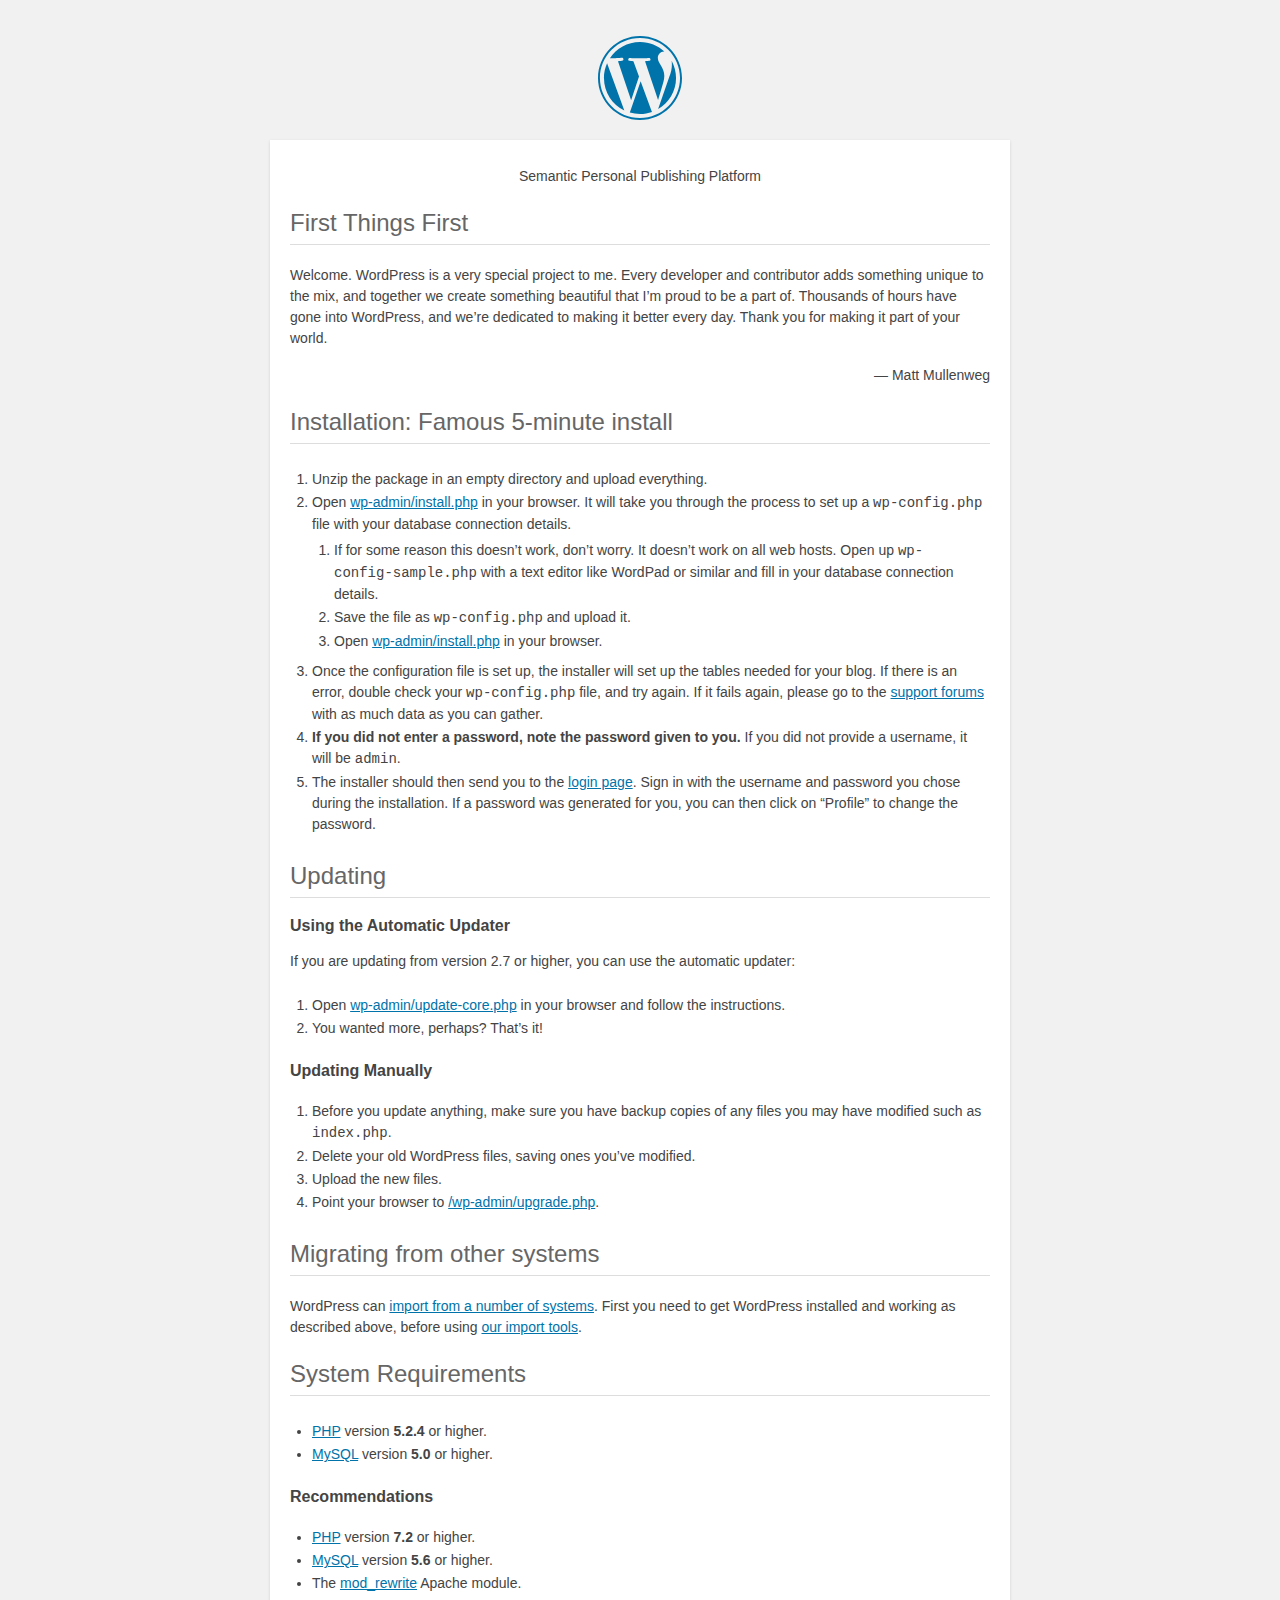
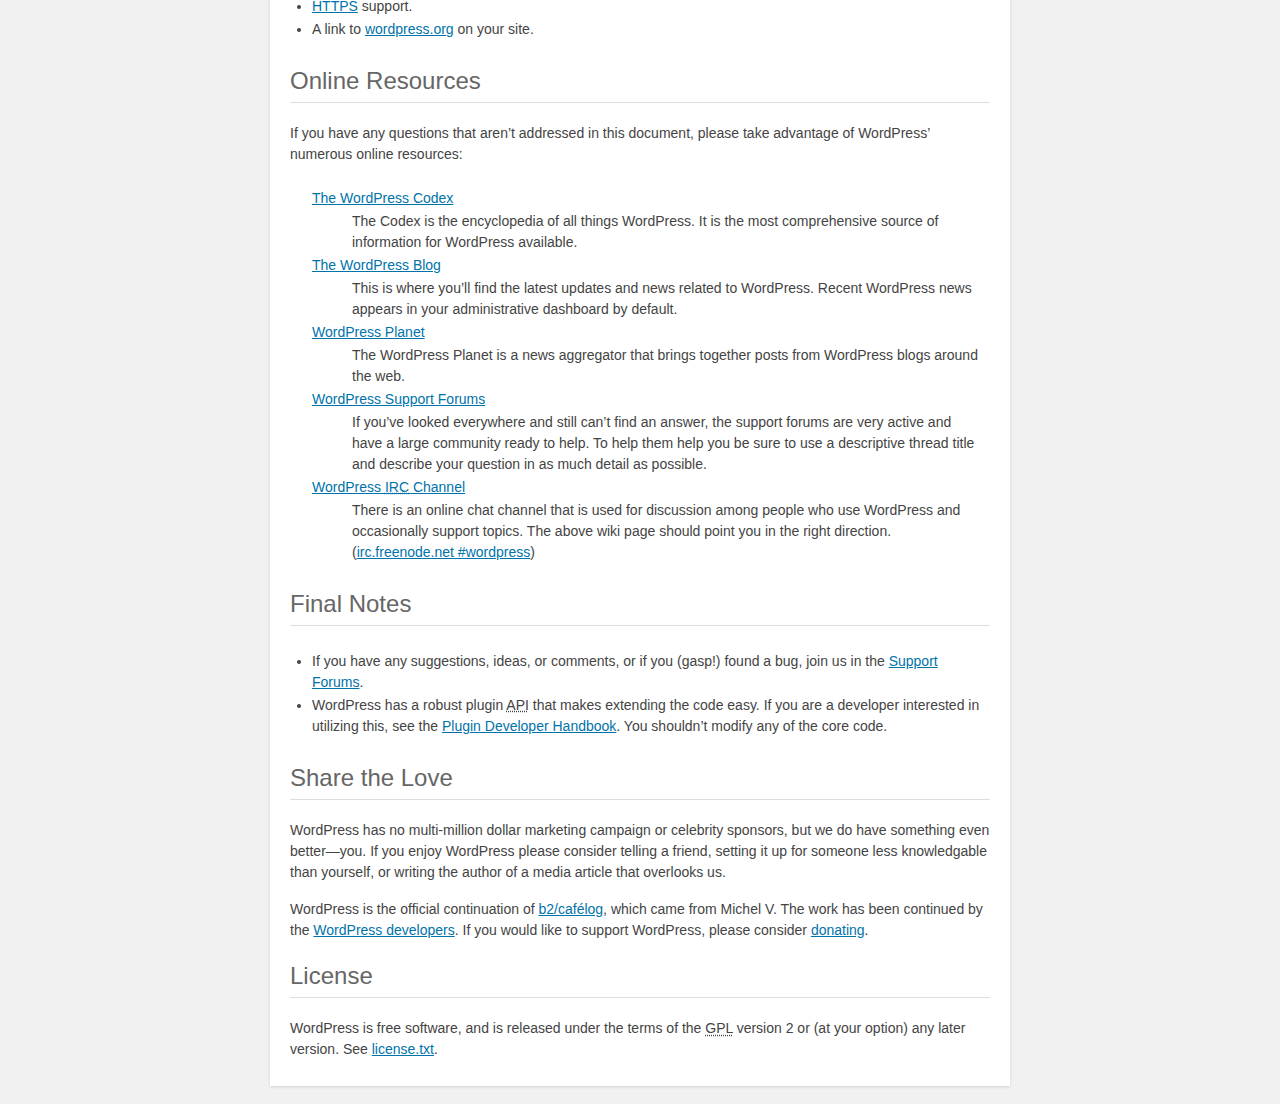
<file: blog/readme.html>
<!DOCTYPE html>
<html>
<head>
	<meta name="viewport" content="width=device-width" />
	<meta http-equiv="Content-Type" content="text/html; charset=utf-8" />
	<title>WordPress &#8250; ReadMe</title>
	<link rel="stylesheet" href="wp-admin/css/install.css?ver=20100228" type="text/css" />
</head>
<body>
<h1 id="logo">
	<a href="https://wordpress.org/"><img alt="WordPress" src="wp-admin/images/wordpress-logo.png" /></a>
</h1>
<p style="text-align: center">Semantic Personal Publishing Platform</p>

<h2>First Things First</h2>
<p>Welcome. WordPress is a very special project to me. Every developer and contributor adds something unique to the mix, and together we create something beautiful that I&#8217;m proud to be a part of. Thousands of hours have gone into WordPress, and we&#8217;re dedicated to making it better every day. Thank you for making it part of your world.</p>
<p style="text-align: right">&#8212; Matt Mullenweg</p>

<h2>Installation: Famous 5-minute install</h2>
<ol>
	<li>Unzip the package in an empty directory and upload everything.</li>
	<li>Open <span class="file"><a href="wp-admin/install.php">wp-admin/install.php</a></span> in your browser. It will take you through the process to set up a <code>wp-config.php</code> file with your database connection details.
		<ol>
			<li>If for some reason this doesn&#8217;t work, don&#8217;t worry. It doesn&#8217;t work on all web hosts. Open up <code>wp-config-sample.php</code> with a text editor like WordPad or similar and fill in your database connection details.</li>
			<li>Save the file as <code>wp-config.php</code> and upload it.</li>
			<li>Open <span class="file"><a href="wp-admin/install.php">wp-admin/install.php</a></span> in your browser.</li>
		</ol>
	</li>
	<li>Once the configuration file is set up, the installer will set up the tables needed for your blog. If there is an error, double check your <code>wp-config.php</code> file, and try again. If it fails again, please go to the <a href="https://wordpress.org/support/" title="WordPress support">support forums</a> with as much data as you can gather.</li>
	<li><strong>If you did not enter a password, note the password given to you.</strong> If you did not provide a username, it will be <code>admin</code>.</li>
	<li>The installer should then send you to the <a href="wp-login.php">login page</a>. Sign in with the username and password you chose during the installation. If a password was generated for you, you can then click on &#8220;Profile&#8221; to change the password.</li>
</ol>

<h2>Updating</h2>
<h3>Using the Automatic Updater</h3>
<p>If you are updating from version 2.7 or higher, you can use the automatic updater:</p>
<ol>
	<li>Open <span class="file"><a href="wp-admin/update-core.php">wp-admin/update-core.php</a></span> in your browser and follow the instructions.</li>
	<li>You wanted more, perhaps? That&#8217;s it!</li>
</ol>

<h3>Updating Manually</h3>
<ol>
	<li>Before you update anything, make sure you have backup copies of any files you may have modified such as <code>index.php</code>.</li>
	<li>Delete your old WordPress files, saving ones you&#8217;ve modified.</li>
	<li>Upload the new files.</li>
	<li>Point your browser to <span class="file"><a href="wp-admin/upgrade.php">/wp-admin/upgrade.php</a>.</span></li>
</ol>

<h2>Migrating from other systems</h2>
<p>WordPress can <a href="https://codex.wordpress.org/Importing_Content">import from a number of systems</a>. First you need to get WordPress installed and working as described above, before using <a href="wp-admin/import.php" title="Import to WordPress">our import tools</a>.</p>

<h2>System Requirements</h2>
<ul>
	<li><a href="https://secure.php.net/">PHP</a> version <strong>5.2.4</strong> or higher.</li>
	<li><a href="https://www.mysql.com/">MySQL</a> version <strong>5.0</strong> or higher.</li>
</ul>

<h3>Recommendations</h3>
<ul>
	<li><a href="https://secure.php.net/">PHP</a> version <strong>7.2</strong> or higher.</li>
	<li><a href="https://www.mysql.com/">MySQL</a> version <strong>5.6</strong> or higher.</li>
	<li>The <a href="https://httpd.apache.org/docs/2.2/mod/mod_rewrite.html">mod_rewrite</a> Apache module.</li>
	<li><a href="https://wordpress.org/news/2016/12/moving-toward-ssl/">HTTPS</a> support.</li>
	<li>A link to <a href="https://wordpress.org/">wordpress.org</a> on your site.</li>
</ul>

<h2>Online Resources</h2>
<p>If you have any questions that aren&#8217;t addressed in this document, please take advantage of WordPress&#8217; numerous online resources:</p>
<dl>
	<dt><a href="https://codex.wordpress.org/">The WordPress Codex</a></dt>
		<dd>The Codex is the encyclopedia of all things WordPress. It is the most comprehensive source of information for WordPress available.</dd>
	<dt><a href="https://wordpress.org/news/">The WordPress Blog</a></dt>
		<dd>This is where you&#8217;ll find the latest updates and news related to WordPress. Recent WordPress news appears in your administrative dashboard by default.</dd>
	<dt><a href="https://planet.wordpress.org/">WordPress Planet</a></dt>
		<dd>The WordPress Planet is a news aggregator that brings together posts from WordPress blogs around the web.</dd>
	<dt><a href="https://wordpress.org/support/">WordPress Support Forums</a></dt>
		<dd>If you&#8217;ve looked everywhere and still can&#8217;t find an answer, the support forums are very active and have a large community ready to help. To help them help you be sure to use a descriptive thread title and describe your question in as much detail as possible.</dd>
	<dt><a href="https://codex.wordpress.org/IRC">WordPress <abbr title="Internet Relay Chat">IRC</abbr> Channel</a></dt>
		<dd>There is an online chat channel that is used for discussion among people who use WordPress and occasionally support topics. The above wiki page should point you in the right direction. (<a href="irc://irc.freenode.net/wordpress">irc.freenode.net #wordpress</a>)</dd>
</dl>

<h2>Final Notes</h2>
<ul>
	<li>If you have any suggestions, ideas, or comments, or if you (gasp!) found a bug, join us in the <a href="https://wordpress.org/support/">Support Forums</a>.</li>
	<li>WordPress has a robust plugin <abbr title="application programming interface">API</abbr> that makes extending the code easy. If you are a developer interested in utilizing this, see the <a href="https://developer.wordpress.org/plugins/">Plugin Developer Handbook</a>. You shouldn&#8217;t modify any of the core code.</li>
</ul>

<h2>Share the Love</h2>
<p>WordPress has no multi-million dollar marketing campaign or celebrity sponsors, but we do have something even better&#8212;you. If you enjoy WordPress please consider telling a friend, setting it up for someone less knowledgable than yourself, or writing the author of a media article that overlooks us.</p>

<p>WordPress is the official continuation of <a href="http://cafelog.com/">b2/caf&#233;log</a>, which came from Michel V. The work has been continued by the <a href="https://wordpress.org/about/">WordPress developers</a>. If you would like to support WordPress, please consider <a href="https://wordpress.org/donate/" title="Donate to WordPress">donating</a>.</p>

<h2>License</h2>
<p>WordPress is free software, and is released under the terms of the <abbr title="GNU General Public License">GPL</abbr> version 2 or (at your option) any later version. See <a href="license.txt">license.txt</a>.</p>

</body>
</html>
</file>
<file: blog/wp-admin/css/install.css>
html {
	background: #f1f1f1;
	margin: 0 20px;
}

body {
	background: #fff;
	color: #444;
	font-family: -apple-system, BlinkMacSystemFont, "Segoe UI", Roboto, Oxygen-Sans, Ubuntu, Cantarell, "Helvetica Neue", sans-serif;
	margin: 140px auto 25px;
	padding: 20px 20px 10px 20px;
	max-width: 700px;
	-webkit-font-smoothing: subpixel-antialiased;
	box-shadow: 0 1px 3px rgba(0,0,0,0.13);
}

a {
	color: #0073aa;
}

a:hover,
a:active {
	color: #00a0d2;
}

a:focus {
	color: #124964;
	box-shadow:
		0 0 0 1px #5b9dd9,
		0 0 2px 1px rgba(30, 140, 190, .8);
}

.ie8 a:focus {
	outline: #5b9dd9 solid 1px;
}

h1, h2 {
	border-bottom: 1px solid #ddd;
	clear: both;
	color: #666;
	font-size: 24px;
	padding: 0;
	padding-bottom: 7px;
	font-weight: 400;
}

h3 {
	font-size: 16px;
}

p, li, dd, dt {
	padding-bottom: 2px;
	font-size: 14px;
	line-height: 1.5;
}

code, .code {
	font-family: Consolas, Monaco, monospace;
}

ul, ol, dl {
	padding: 5px 5px 5px 22px;
}

a img {
	border:0
}
abbr {
	border: 0;
	font-variant: normal;
}

fieldset {
	border: 0;
	padding: 0;
	margin: 0;
}

label {
	cursor: pointer;
}

#logo {
	margin: 6px 0 14px 0;
	padding: 0 0 7px 0;
	border-bottom: none;
	text-align:center
}
#logo a {
	background-image: url(../images/w-logo-blue.png?ver=20131202);
	background-image: none, url(../images/wordpress-logo.svg?ver=20131107);
	background-size: 84px;
	background-position: center top;
	background-repeat: no-repeat;
	color: #444; /* same as login.css */
	height: 84px;
	font-size: 20px;
	font-weight: 400;
	line-height: 1.3em;
	margin: -130px auto 25px;
	padding: 0;
	text-decoration: none;
	width: 84px;
	text-indent: -9999px;
	outline: none;
	overflow: hidden;
	display: block;
}

#logo a:focus {
	box-shadow: none;
}

.step {
	margin: 20px 0 15px;
}
.step, th {
	text-align: left;
	padding: 0;
}
.language-chooser.wp-core-ui .step .button.button-large {
	height: 36px;
	font-size: 14px;
	line-height: 33px;
	vertical-align: middle;
}
textarea {
	border: 1px solid #ddd;
	font-family: -apple-system, BlinkMacSystemFont, "Segoe UI", Roboto, Oxygen-Sans, Ubuntu, Cantarell, "Helvetica Neue", sans-serif;
	width: 100%;
	box-sizing: border-box;
}

.form-table {
	border-collapse: collapse;
	margin-top: 1em;
	width: 100%;
}

.form-table td {
	margin-bottom: 9px;
	padding: 10px 20px 10px 0;
	font-size: 14px;
	vertical-align: top
}

.form-table th {
	font-size: 14px;
	text-align: left;
	padding: 10px 20px 10px 0;
	width: 140px;
	vertical-align: top;
}

.form-table code {
	line-height: 18px;
	font-size: 14px;
}

.form-table p {
	margin: 4px 0 0 0;
	font-size: 11px;
}

.form-table input {
	line-height: 20px;
	font-size: 15px;
	padding: 3px 5px;
	border: 1px solid #ddd;
	box-shadow: inset 0 1px 2px rgba(0,0,0,0.07);
}

input,
submit {
	font-family: -apple-system, BlinkMacSystemFont, "Segoe UI", Roboto, Oxygen-Sans, Ubuntu, Cantarell, "Helvetica Neue", sans-serif;
}

.form-table input[type=text],
.form-table input[type=email],
.form-table input[type=url],
.form-table input[type=password] {
	width: 206px;
}

.form-table th p {
	font-weight: 400;
}

.form-table.install-success th,
.form-table.install-success td {
	vertical-align: middle;
	padding: 16px 20px 16px 0;
}

.form-table.install-success td p {
	margin: 0;
	font-size: 14px;
}

.form-table.install-success td code {
	margin: 0;
	font-size: 18px;
}

#error-page {
	margin-top: 50px;
}

#error-page p {
	font-size: 14px;
	line-height: 18px;
	margin: 25px 0 20px;
}

#error-page code, .code {
	font-family: Consolas, Monaco, monospace;
}

.wp-hide-pw > .dashicons {
	line-height: inherit;
}

#pass-strength-result {
	background-color: #eee;
	border: 1px solid #ddd;
	color: #23282d;
	margin: -2px 5px 5px 0px;
	padding: 3px 5px;
	text-align: center;
	width: 218px;
	box-sizing: border-box;
	opacity: 0;
}

#pass-strength-result.short {
	background-color: #f1adad;
	border-color: #e35b5b;
	opacity: 1;
}

#pass-strength-result.bad {
	background-color: #fbc5a9;
	border-color: #f78b53;
	opacity: 1;
}

#pass-strength-result.good {
	background-color: #ffe399;
	border-color: #ffc733;
	opacity: 1;
}

#pass-strength-result.strong {
	background-color: #c1e1b9;
	border-color: #83c373;
	opacity: 1;
}

#pass1.short, #pass1-text.short {
	border-color: #e35b5b;
}

#pass1.bad, #pass1-text.bad {
	border-color: #f78b53;
}

#pass1.good, #pass1-text.good {
	border-color: #ffc733;
}

#pass1.strong, #pass1-text.strong {
	border-color: #83c373;
}

.pw-weak {
	display: none;
}

.message {
	border-left: 4px solid #dc3232;
	padding: .7em .6em;
	background-color: #fbeaea;
}

/* rtl:ignore */
#dbname,
#uname,
#pwd,
#dbhost,
#prefix,
#user_login,
#admin_email,
#pass1,
#pass2 {
	direction: ltr;
}

#pass1-text,
.show-password #pass1 {
	display: none;
}

.show-password #pass1-text
{
	display: inline-block;
}

.form-table span.description.important {
	font-size: 12px;
}


/* localization */
body.rtl,
.rtl textarea,
.rtl input,
.rtl submit {
	font-family: Tahoma, sans-serif;
}

:lang(he-il) body.rtl,
:lang(he-il) .rtl textarea,
:lang(he-il) .rtl input,
:lang(he-il) .rtl submit {
	font-family: Arial, sans-serif;
}

@media only screen and (max-width: 799px) {
	body {
		margin-top: 115px;
	}
	#logo a {
		margin: -125px auto 30px;
	}
}

@media screen and ( max-width: 782px ) {

	.form-table {
		margin-top: 0;
	}

	.form-table th,
	.form-table td {
		display: block;
		width: auto;
		vertical-align: middle;
	}

	.form-table th {
		padding: 20px 0 0;
	}

	.form-table td {
		padding: 5px 0;
		border: 0;
		margin: 0;
	}

	textarea,
	input {
		font-size: 16px;
	}

	.form-table td input[type="text"],
	.form-table td input[type="email"],
	.form-table td input[type="url"],
	.form-table td input[type="password"],
	.form-table td select,
	.form-table td textarea,
	.form-table span.description {
		width: 100%;
		font-size: 16px;
		line-height: 1.5;
		padding: 7px 10px;
		display: block;
		max-width: none;
		box-sizing: border-box;
	}

}

body.language-chooser {
	max-width: 300px;
}

.language-chooser select {
	padding: 8px;
	width: 100%;
	display: block;
	border: 1px solid #ddd;
	background-color: #fff;
	color: #32373c;
	font-size: 16px;
	font-family: Arial, sans-serif;
	font-weight: 400;
}

.language-chooser p {
	text-align: right;
}

.screen-reader-input,
.screen-reader-text {
	border: 0;
	clip: rect(1px, 1px, 1px, 1px);
	-webkit-clip-path: inset(50%);
	clip-path: inset(50%);
	height: 1px;
	margin: -1px;
	overflow: hidden;
	padding: 0;
	position: absolute;
	width: 1px;
	word-wrap: normal !important;
}

.spinner {
	background: url(../images/spinner.gif) no-repeat;
	background-size: 20px 20px;
	visibility: hidden;
	opacity: 0.7;
	filter: alpha(opacity=70);
	width: 20px;
	height: 20px;
	margin: 2px 5px 0;
}

.step .spinner {
	display: inline-block;
	vertical-align: middle;
	margin-right: 15px;
}

.button.hide-if-no-js,
.hide-if-no-js {
	display: none;
}

/**
 * HiDPI Displays
 */
@media print,
  (-webkit-min-device-pixel-ratio: 1.25),
  (min-resolution: 120dpi) {

	.spinner {
		background-image: url(../images/spinner-2x.gif);
	}

}
</file>
